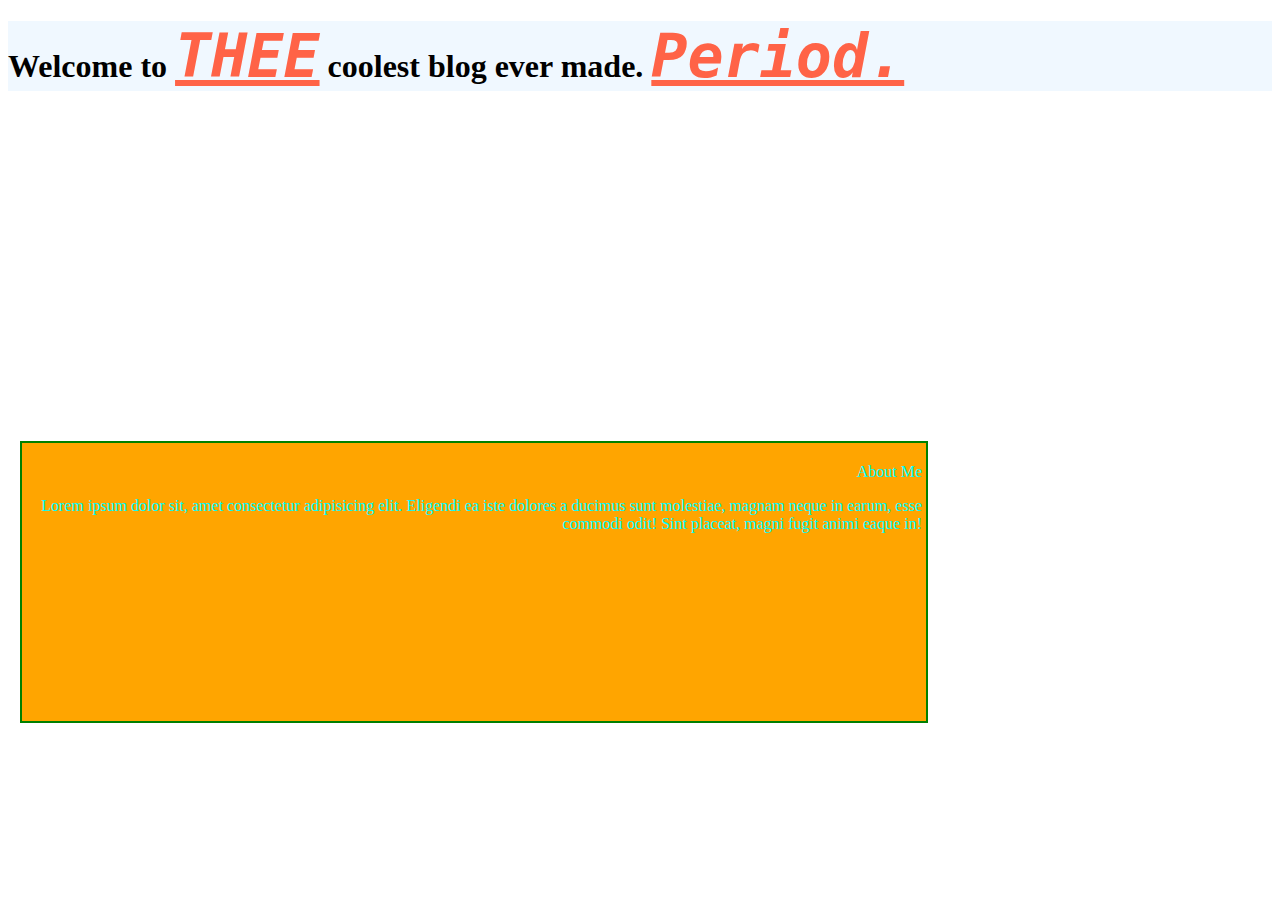
<file: index.html>
<!DOCTYPE html>
<html lang="en-US">

<head>
    <link href="css/styles.css" rel="stylesheet" type="text/css">
</head>

<h1> Welcome to <span class="header-highlight">THEE</span> coolest blog ever made. <span
        class="header-highlight">Period.</span>
</h1>


<div class="header-pic"><iframe src="https://giphy.com/embed/f2fX7GtXh1nbi" width="480" height="312" frameBorder="0"
        class="giphy-embed" allowFullScreen></iframe>

</div>

<div class="about-me">
    <p>About Me</p>
    <p>Lorem ipsum dolor sit, amet consectetur adipisicing elit. Eligendi ea iste dolores a ducimus sunt molestiae,
        magnam neque in earum, esse commodi odit! Sint placeat, magni fugit animi eaque in!
    </p>
</div>

<title>The Walrus: a strange and noble creature</title>
</head>
</file>
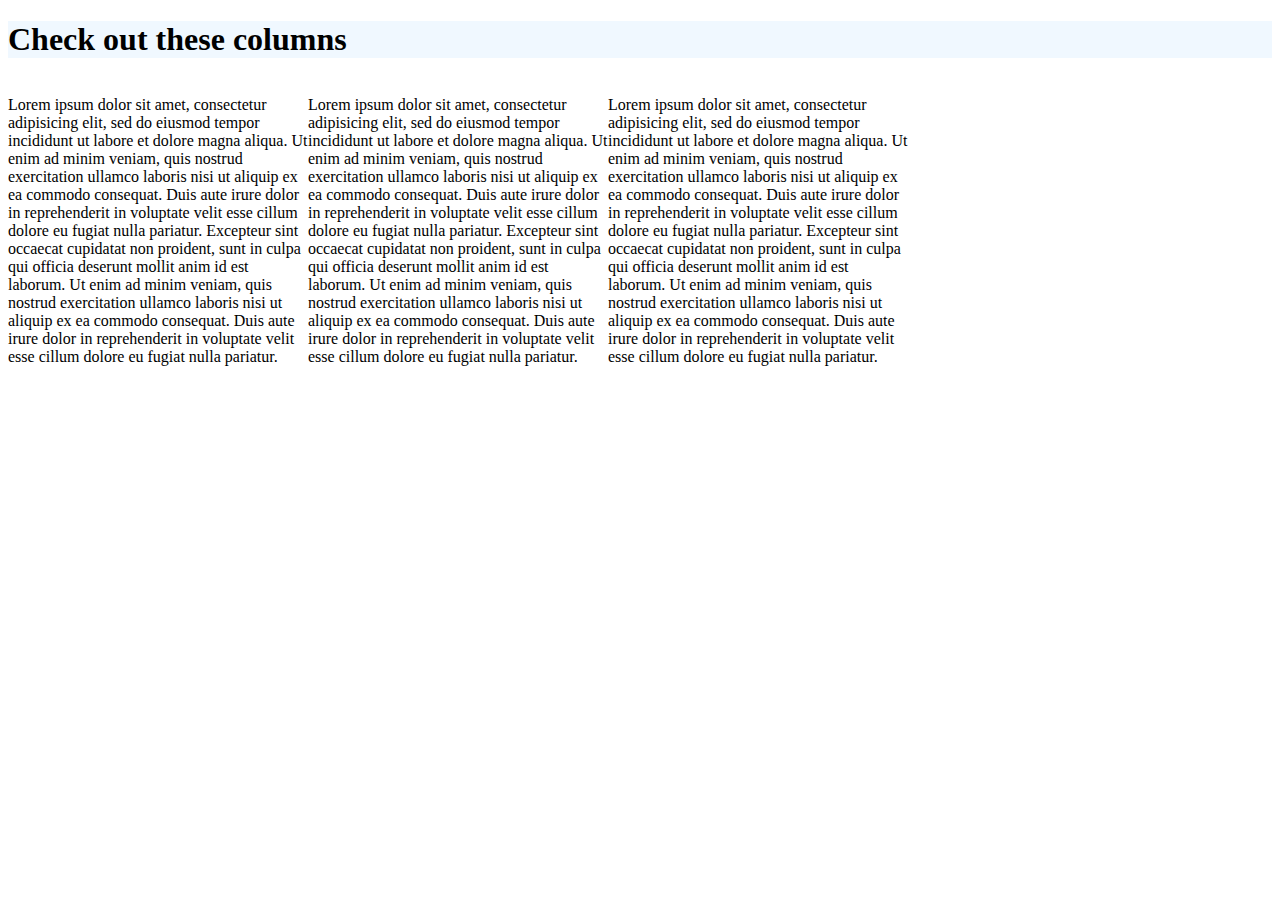
<file: columns.html>
<!DOCTYPE html>
<html lang="en-US">

<head>
    <link href="css/styles.css" rel="stylesheet" type="text/css">
    <title>Columns</title>
</head>

<body>
    <h1>Check out these columns</h1>
    <div class="column">
        <p>Lorem ipsum dolor sit amet, consectetur adipisicing elit, sed do eiusmod tempor incididunt ut labore et
            dolore magna aliqua. Ut enim ad minim veniam, quis nostrud exercitation ullamco laboris nisi ut aliquip ex
            ea commodo consequat. Duis aute irure dolor in reprehenderit in voluptate velit esse cillum dolore eu fugiat
            nulla pariatur. Excepteur sint occaecat cupidatat non proident, sunt in culpa qui officia deserunt mollit
            anim id est laborum. Ut enim ad minim veniam, quis nostrud exercitation ullamco laboris nisi ut aliquip ex
            ea commodo consequat. Duis aute irure dolor in reprehenderit in voluptate velit esse cillum dolore eu fugiat
            nulla pariatur.</p>
    </div>

    <div class="column">
        <p>Lorem ipsum dolor sit amet, consectetur adipisicing elit, sed do eiusmod tempor incididunt ut labore et
            dolore magna aliqua. Ut enim ad minim veniam, quis nostrud exercitation ullamco laboris nisi ut aliquip ex
            ea commodo consequat. Duis aute irure dolor in reprehenderit in voluptate velit esse cillum dolore eu fugiat
            nulla pariatur. Excepteur sint occaecat cupidatat non proident, sunt in culpa qui officia deserunt mollit
            anim id est laborum. Ut enim ad minim veniam, quis nostrud exercitation ullamco laboris nisi ut aliquip ex
            ea commodo consequat. Duis aute irure dolor in reprehenderit in voluptate velit esse cillum dolore eu fugiat
            nulla pariatur.</p>
    </div>

    <div class="column">
        <p>Lorem ipsum dolor sit amet, consectetur adipisicing elit, sed do eiusmod tempor incididunt ut labore et
            dolore magna aliqua. Ut enim ad minim veniam, quis nostrud exercitation ullamco laboris nisi ut aliquip ex
            ea commodo consequat. Duis aute irure dolor in reprehenderit in voluptate velit esse cillum dolore eu fugiat
            nulla pariatur. Excepteur sint occaecat cupidatat non proident, sunt in culpa qui officia deserunt mollit
            anim id est laborum. Ut enim ad minim veniam, quis nostrud exercitation ullamco laboris nisi ut aliquip ex
            ea commodo consequat. Duis aute irure dolor in reprehenderit in voluptate velit esse cillum dolore eu fugiat
            nulla pariatur.</p>
    </div>
</body>

</html>
</file>
<file: css/styles.css>
.header-highlight {
    font-size: 60px;
    font-family: monospace;
    font-style: italic;
    text-decoration: underline;
    color: tomato;
}

h1 {
    text-align: left;
    font-size: 50;
    border: 4px solid color(red);
    background-color: aliceblue;
}

.header-pic {
    text-align: center;
}

.about-me {
    color: aqua;
    text-align: right;
    font-stretch: semi-expanded;
    font-family: fantasy;
    font-weight: 200%;
    width: 70vw;
    height: 30vh;
    margin: 12px;
    border: 2px solid green;
    padding: 4px;
    background-color: orange;
}

img {
    float: left;
}


.column {
    width: 300px;
    float: left;
}
</file>
